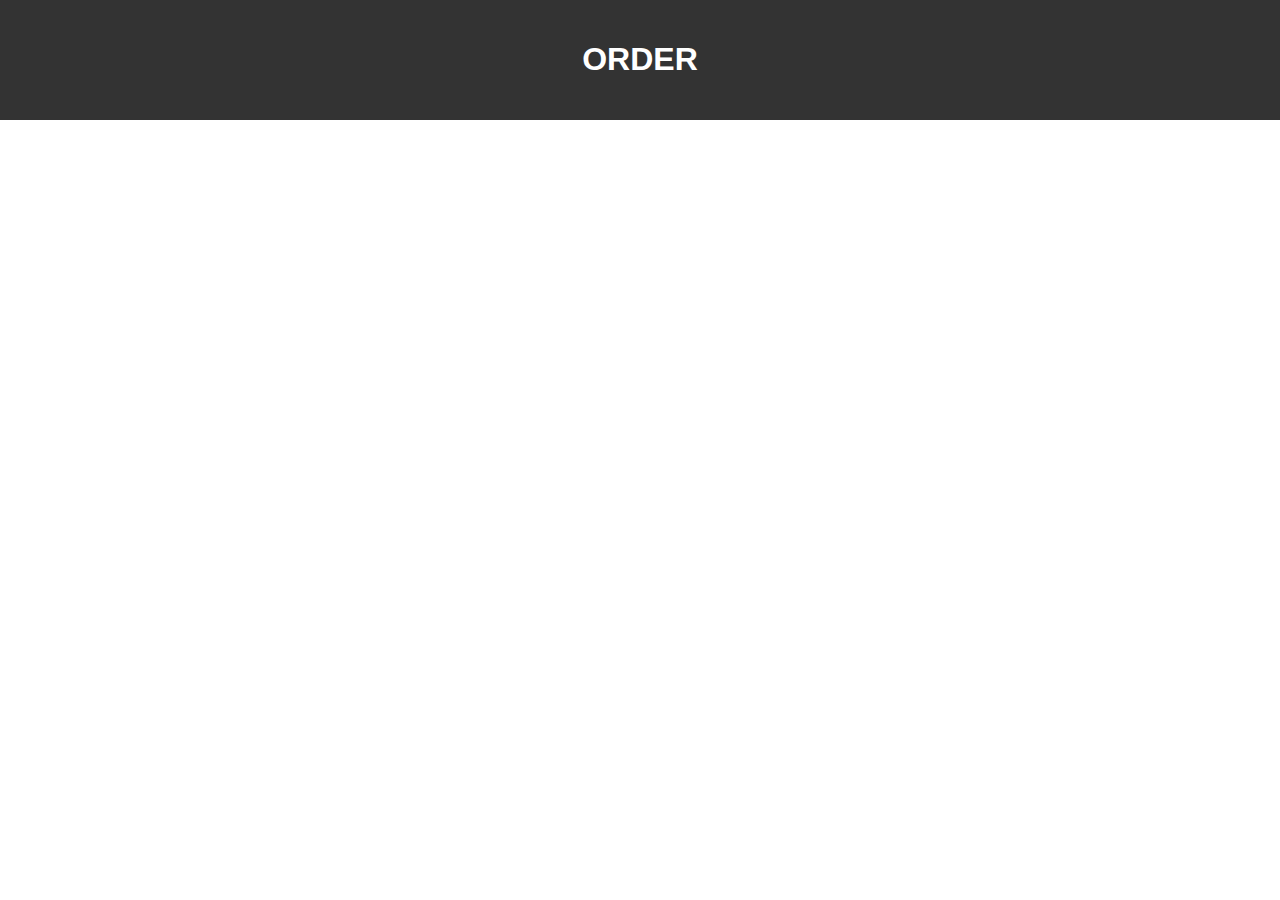
<file: index.html>
<!DOCTYPE html>
<html>
<head>
	<title>ORDER</title>
    <link rel="stylesheet" href="./css/main.css">
</head>
<body>
	<header>
		<h1>ORDER</h1>
	</header>

	<main>
		<div id="data">
            <div class="card" id="1" ><center><h1>Table 1</h1></center><button class="dlt" id="delete-all" onclick="deleteAllItems(1)">CheckBill</button></div>
            <div class="card" id="2" ><center><h1>Table 2</h1></center><button class="dlt" id="delete-all" onclick="deleteAllItems(2)">CheckBill</button></div>
            <div class="card" id="3" ><center><h1>Table 3</h1></center><button class="dlt" id="delete-all" onclick="deleteAllItems(3)">CheckBill</button></div>
            <div class="card" id="4" ><center><h1>Table 4</h1></center><button class="dlt" id="delete-all" onclick="deleteAllItems(4)">CheckBill</button></div>
            <div class="card" id="5" ><center><h1>Table 5</h1></center><button class="dlt" id="delete-all" onclick="deleteAllItems(5)">CheckBill</button></div>
        </div>
	</main>

    <script src="./js/main.js"></script>

</body>
</html>
</file>
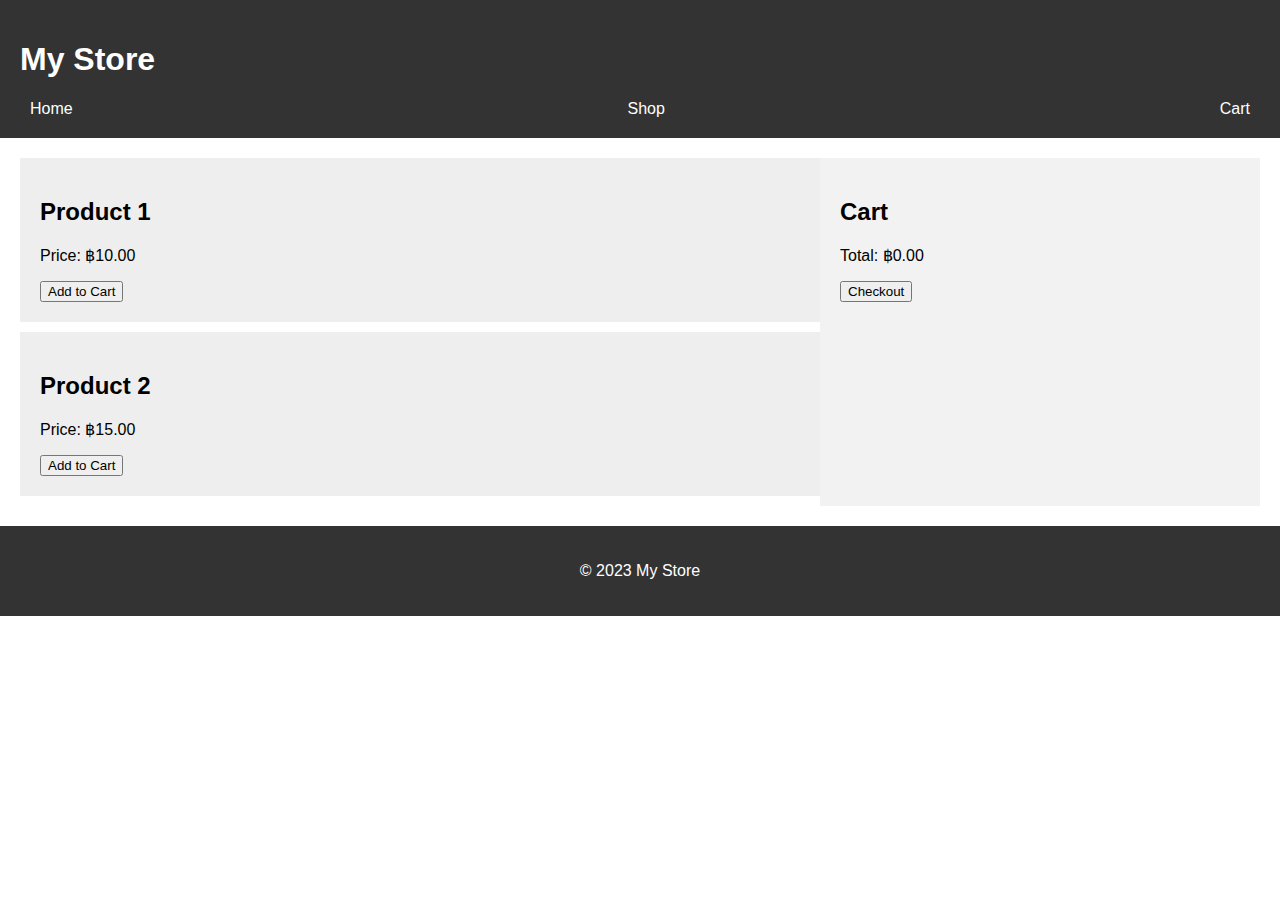
<file: 1.html>
<!DOCTYPE html>
<html>
<head>
	<title>My Store</title>
	<link rel="stylesheet" type="text/css" href="style.css">
</head>
<body>
	<header>
		<h1>My Store</h1>
		<nav>
			<ul>
				<li><a href="#">Home</a></li>
				<li><a href="#">Shop</a></li>
				<li><a href="#">Cart</a></li>
			</ul>
		</nav>
	</header>
	
	<main>
		<section class="products">
			<div class="product">
				<h2>Product 1</h2>
				<p>Price: ฿10.00</p>
				<button>Add to Cart</button>
			</div>
			<div class="product">
				<h2>Product 2</h2>
				<p>Price: ฿15.00</p>
				<button>Add to Cart</button>
			</div>
		</section>
		
		<section class="cart">
			<h2>Cart</h2>
			<ul>
				
			</ul>
			<p id="total">Total: ฿0.00</p>
			<button>Checkout</button>
		</section>
		
		<p id="table" data-value="1"></p>

	</main>
	
	<footer>
		<p>&copy; 2023 My Store</p>
	</footer>
	
	<script src="script.js"></script>
</body>
</html>
</file>
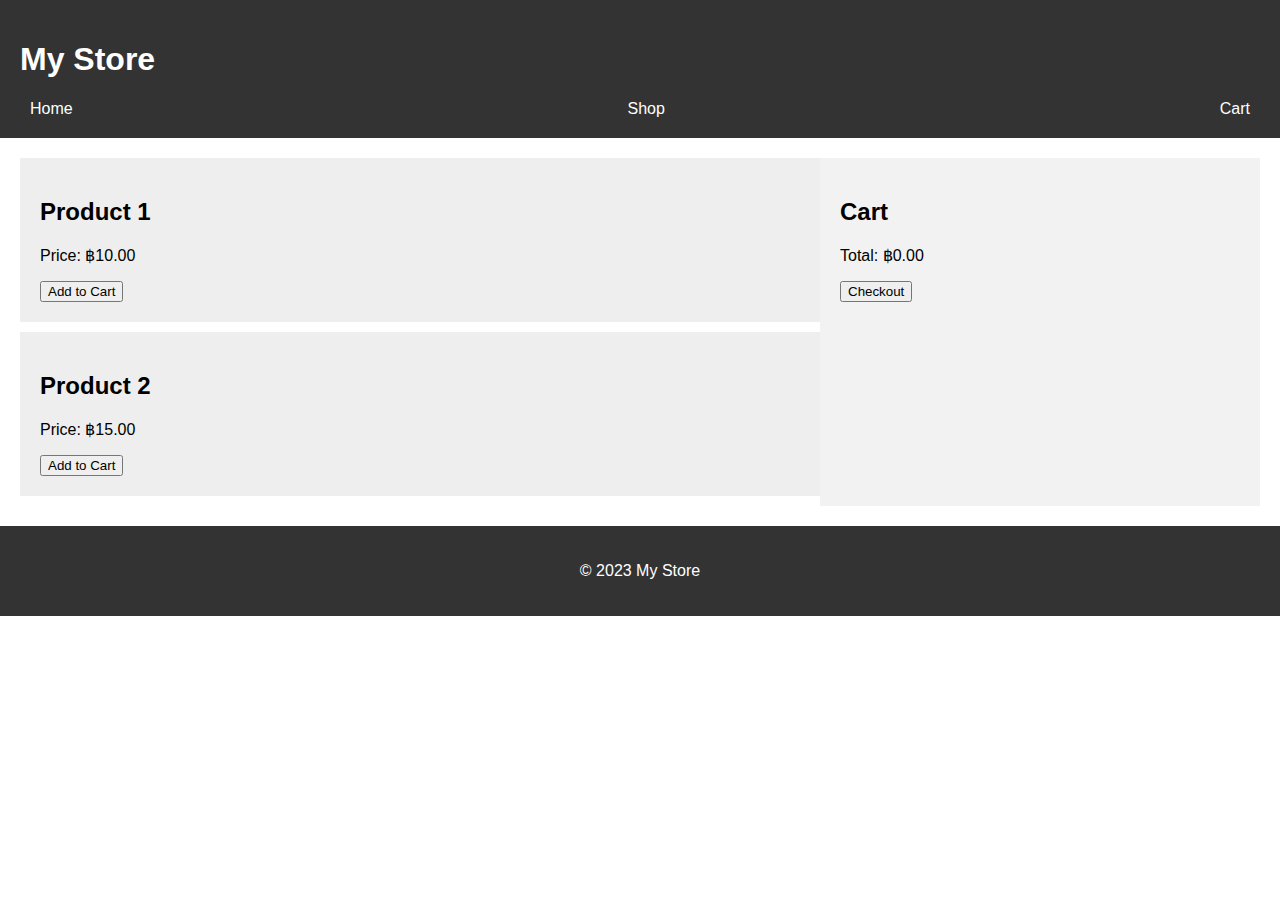
<file: 2.html>
<!DOCTYPE html>
<html>
<head>
	<title>My Store</title>
	<link rel="stylesheet" type="text/css" href="style.css">
</head>
<body>
	<header>
		<h1>My Store</h1>
		<nav>
			<ul>
				<li><a href="#">Home</a></li>
				<li><a href="#">Shop</a></li>
				<li><a href="#">Cart</a></li>
			</ul>
		</nav>
	</header>
	
	<main>
		<section class="products">
			<div class="product">
				<h2>Product 1</h2>
				<p>Price: ฿10.00</p>
				<button>Add to Cart</button>
			</div>
			<div class="product">
				<h2>Product 2</h2>
				<p>Price: ฿15.00</p>
				<button>Add to Cart</button>
			</div>
		</section>
		
		<section class="cart">
			<h2>Cart</h2>
			<ul>
				
			</ul>
			<p id="total">Total: ฿0.00</p>
			<button>Checkout</button>
		</section>
		
		<p id="table" data-value="2"></p>

	</main>
	
	<footer>
		<p>&copy; 2023 My Store</p>
	</footer>
	
	<script src="script.js"></script>
</body>
</html>
</file>
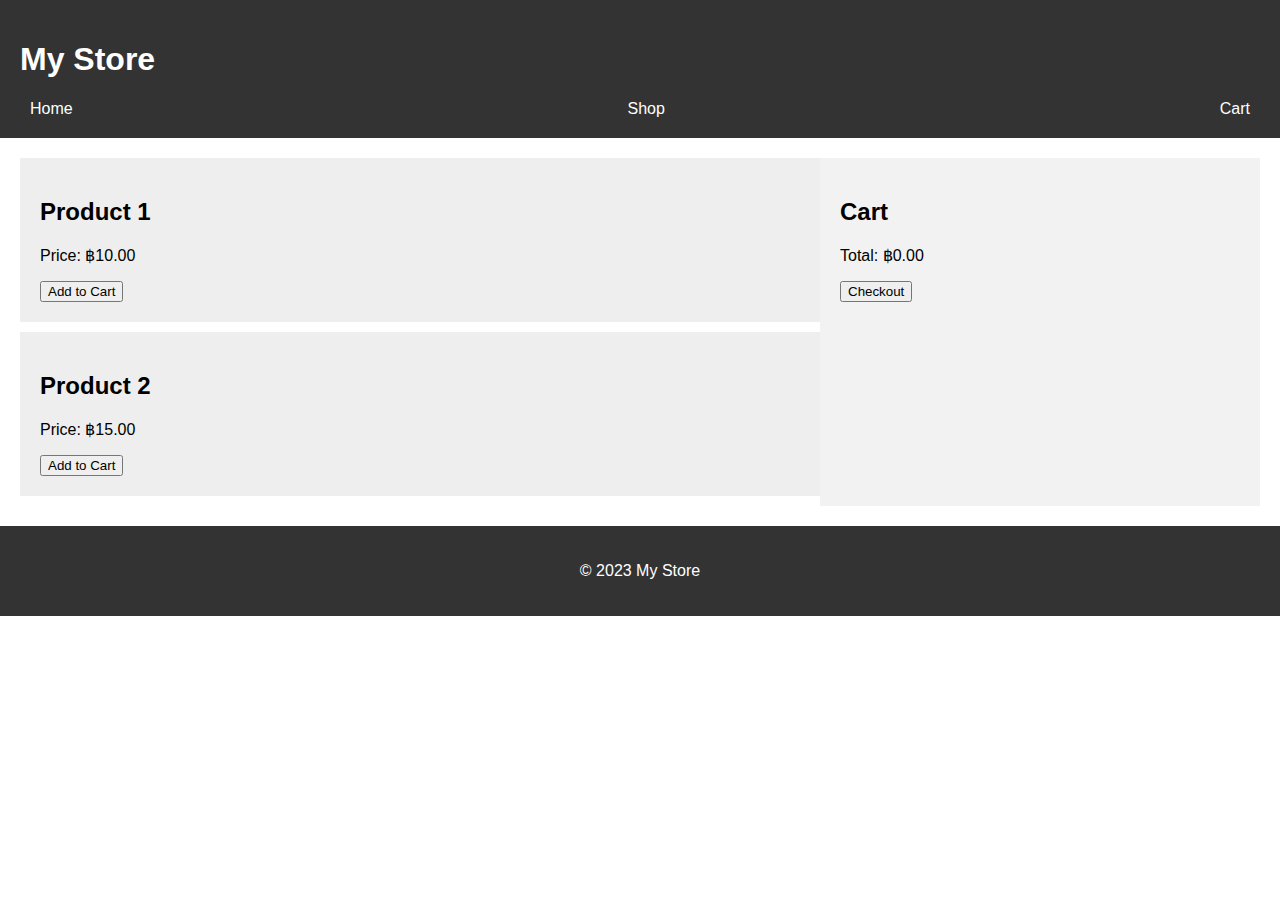
<file: 3.html>
<!DOCTYPE html>
<html>
<head>
	<title>My Store</title>
	<link rel="stylesheet" type="text/css" href="style.css">
</head>
<body>
	<header>
		<h1>My Store</h1>
		<nav>
			<ul>
				<li><a href="#">Home</a></li>
				<li><a href="#">Shop</a></li>
				<li><a href="#">Cart</a></li>
			</ul>
		</nav>
	</header>
	
	<main>
		<section class="products">
			<div class="product">
				<h2>Product 1</h2>
				<p>Price: ฿10.00</p>
				<button>Add to Cart</button>
			</div>
			<div class="product">
				<h2>Product 2</h2>
				<p>Price: ฿15.00</p>
				<button>Add to Cart</button>
			</div>
		</section>
		
		<section class="cart">
			<h2>Cart</h2>
			<ul>
				
			</ul>
			<p id="total">Total: ฿0.00</p>
			<button>Checkout</button>
		</section>
		
		<p id="table" data-value="3"></p>

	</main>
	
	<footer>
		<p>&copy; 2023 My Store</p>
	</footer>
	
	<script src="script.js"></script>
</body>
</html>
</file>
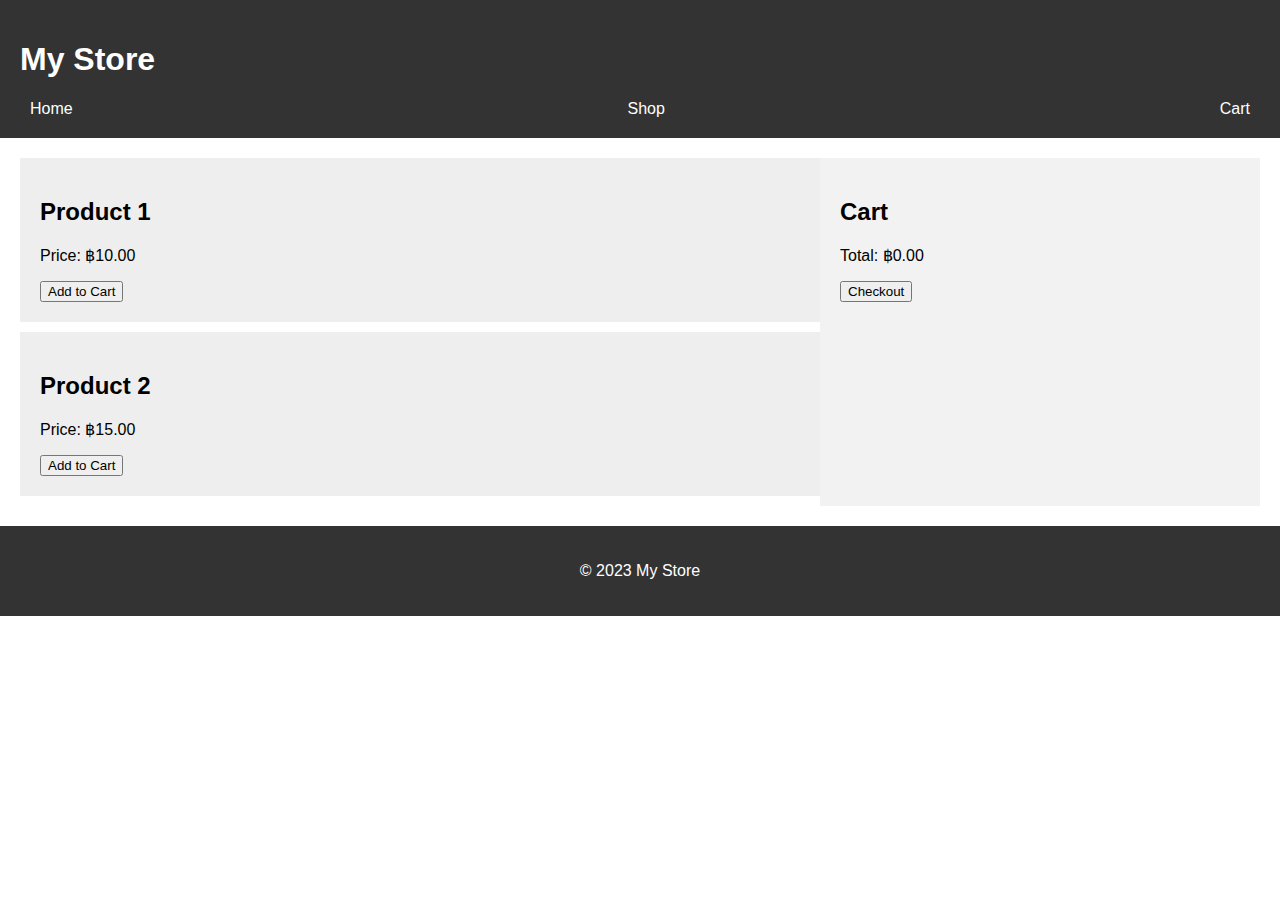
<file: 4.html>
<!DOCTYPE html>
<html>
<head>
	<title>My Store</title>
	<link rel="stylesheet" type="text/css" href="style.css">
</head>
<body>
	<header>
		<h1>My Store</h1>
		<nav>
			<ul>
				<li><a href="#">Home</a></li>
				<li><a href="#">Shop</a></li>
				<li><a href="#">Cart</a></li>
			</ul>
		</nav>
	</header>
	
	<main>
		<section class="products">
			<div class="product">
				<h2>Product 1</h2>
				<p>Price: ฿10.00</p>
				<button>Add to Cart</button>
			</div>
			<div class="product">
				<h2>Product 2</h2>
				<p>Price: ฿15.00</p>
				<button>Add to Cart</button>
			</div>
		</section>
		
		<section class="cart">
			<h2>Cart</h2>
			<ul>
				
			</ul>
			<p id="total">Total: ฿0.00</p>
			<button>Checkout</button>
		</section>
		
		<p id="table" data-value="4"></p>

	</main>
	
	<footer>
		<p>&copy; 2023 My Store</p>
	</footer>
	
	<script src="script.js"></script>
</body>
</html>
</file>
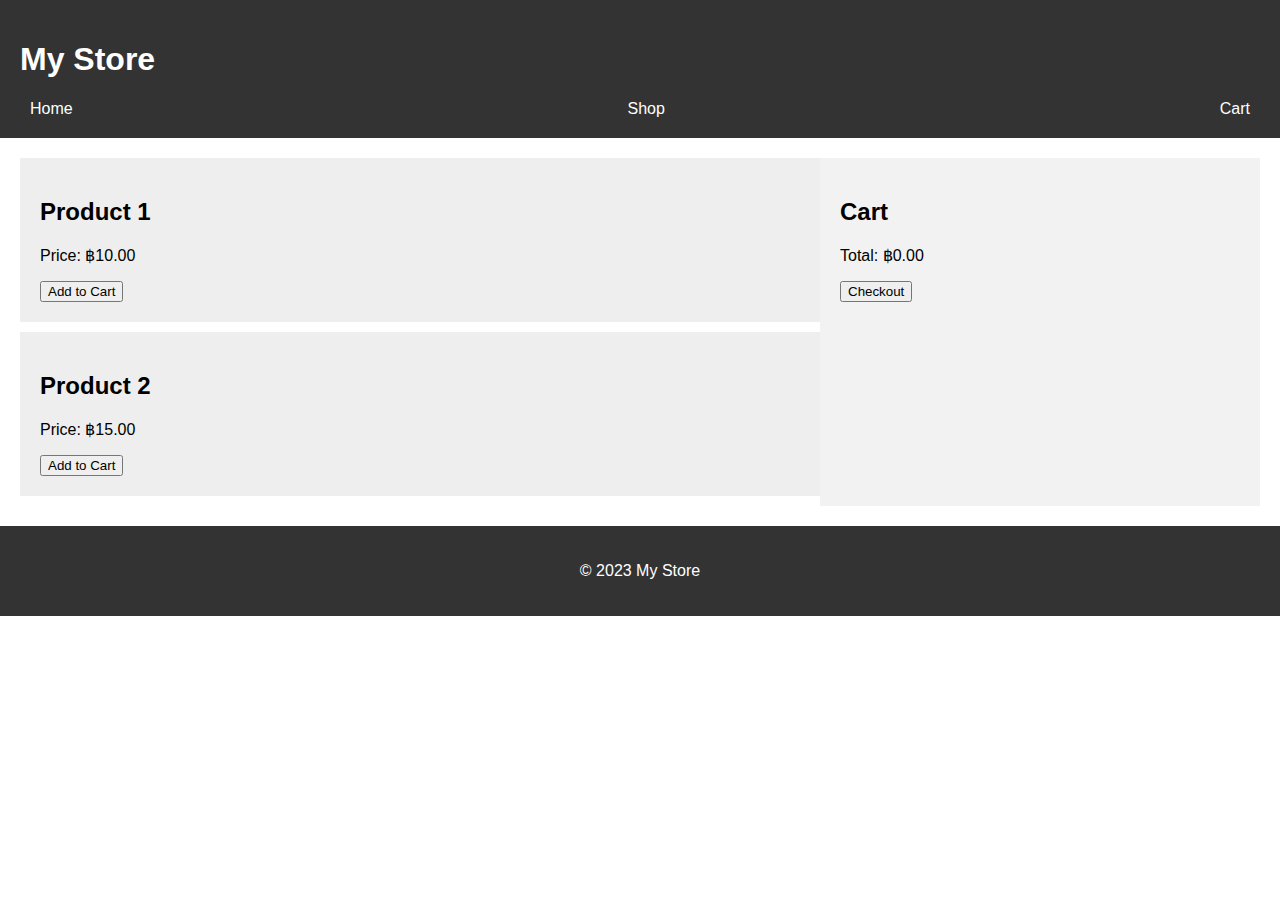
<file: 5.html>
<!DOCTYPE html>
<html>
<head>
	<title>My Store</title>
	<link rel="stylesheet" type="text/css" href="style.css">
</head>
<body>
	<header>
		<h1>My Store</h1>
		<nav>
			<ul>
				<li><a href="#">Home</a></li>
				<li><a href="#">Shop</a></li>
				<li><a href="#">Cart</a></li>
			</ul>
		</nav>
	</header>
	
	<main>
		<section class="products">
			<div class="product">
				<h2>Product 1</h2>
				<p>Price: ฿10.00</p>
				<button>Add to Cart</button>
			</div>
			<div class="product">
				<h2>Product 2</h2>
				<p>Price: ฿15.00</p>
				<button>Add to Cart</button>
			</div>
		</section>
		
		<section class="cart">
			<h2>Cart</h2>
			<ul>
				
			</ul>
			<p id="total">Total: ฿0.00</p>
			<button>Checkout</button>
		</section>
		
		<p id="table" data-value="5"></p>

	</main>
	
	<footer>
		<p>&copy; 2023 My Store</p>
	</footer>
	
	<script src="script.js"></script>
</body>
</html>
</file>
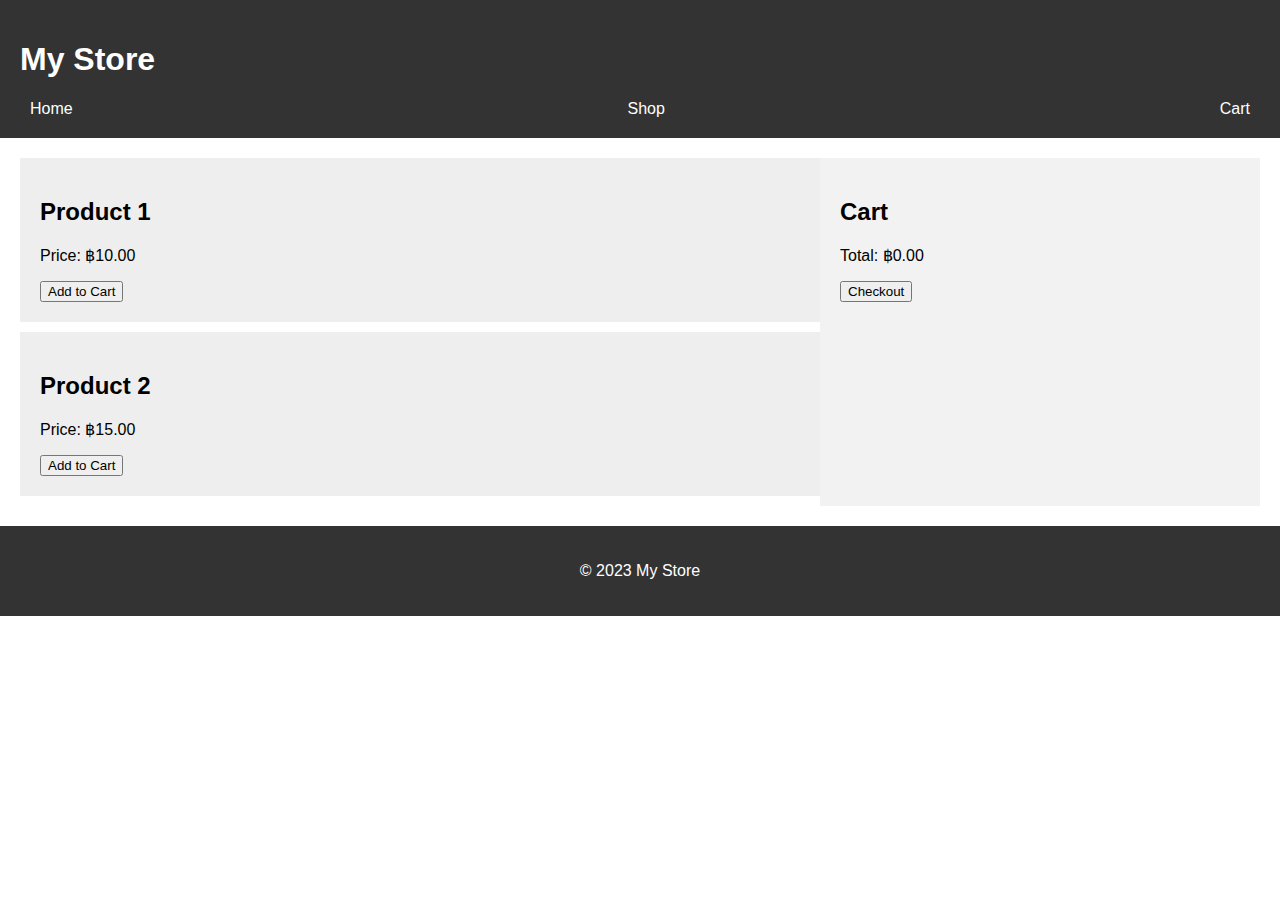
<file: Table/1.html>
<!DOCTYPE html>
<html>
<head>
	<title>My Store</title>
	<link rel="stylesheet" type="text/css" href="../css/table.css">
</head>
<body>
	<header>
		<h1>My Store</h1>
		<nav>
			<ul>
				<li><a href="#">Home</a></li>
				<li><a href="#">Shop</a></li>
				<li><a href="#">Cart</a></li>
			</ul>
		</nav>
	</header>
	
	<main>
		<section class="products">
			<div class="product">
				<h2>Product 1</h2>
				<p>Price: ฿10.00</p>
				<button>Add to Cart</button>
			</div>
			<div class="product">
				<h2>Product 2</h2>
				<p>Price: ฿15.00</p>
				<button>Add to Cart</button>
			</div>
		</section>
		
		<section class="cart">
			<h2>Cart</h2>
			<ul>
				
			</ul>
			<p id="total">Total: ฿0.00</p>
			<button>Checkout</button>
		</section>
		
		<p id="table" data-value="1"></p>

	</main>
	
	<footer>
		<p>&copy; 2023 My Store</p>
	</footer>
	
	<script src="../js/table.js"></script>
</body>
</html>
</file>
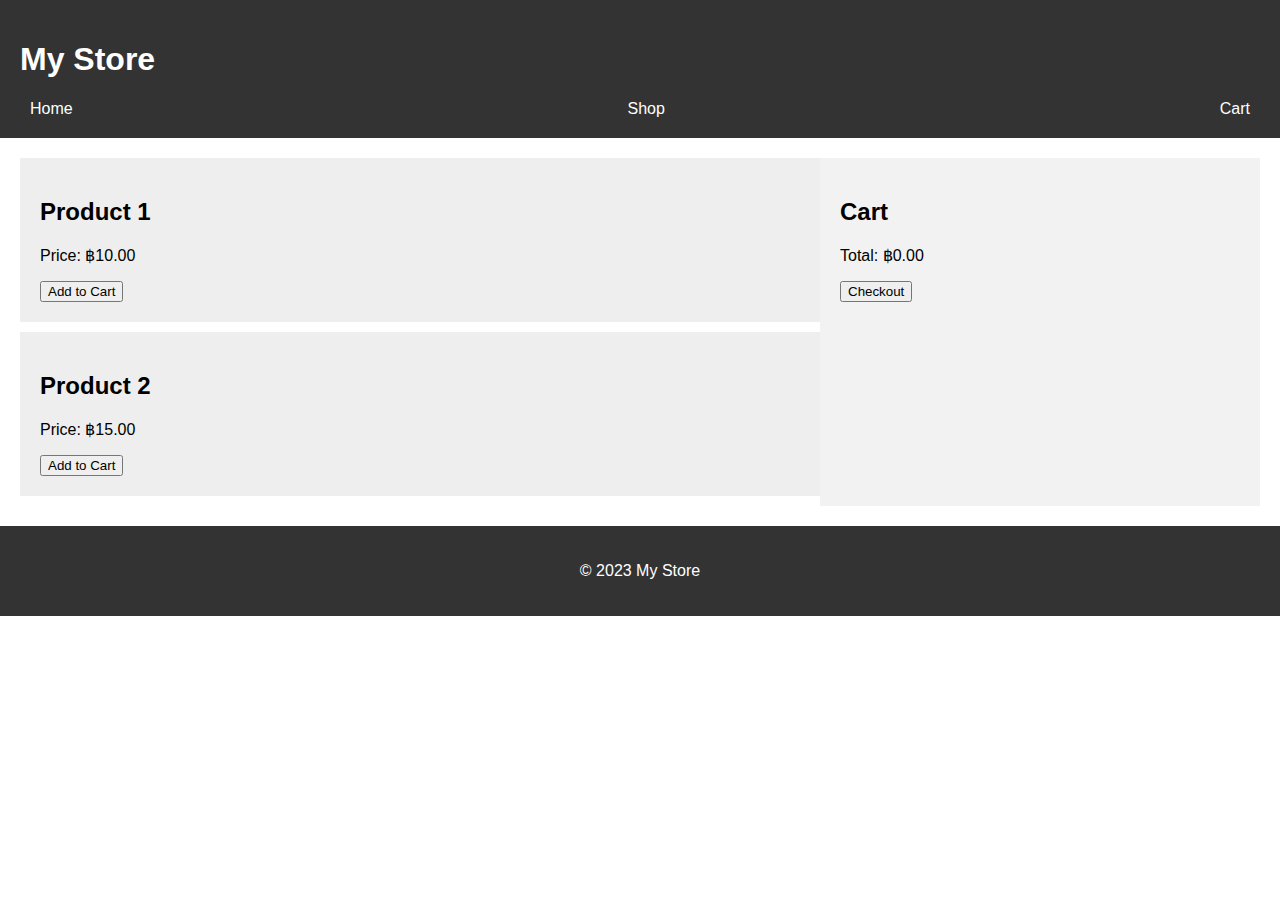
<file: Table/2.html>
<!DOCTYPE html>
<html>
<head>
	<title>My Store</title>
	<link rel="stylesheet" type="text/css" href="../css/table.css">
</head>
<body>
	<header>
		<h1>My Store</h1>
		<nav>
			<ul>
				<li><a href="#">Home</a></li>
				<li><a href="#">Shop</a></li>
				<li><a href="#">Cart</a></li>
			</ul>
		</nav>
	</header>
	
	<main>
		<section class="products">
			<div class="product">
				<h2>Product 1</h2>
				<p>Price: ฿10.00</p>
				<button>Add to Cart</button>
			</div>
			<div class="product">
				<h2>Product 2</h2>
				<p>Price: ฿15.00</p>
				<button>Add to Cart</button>
			</div>
		</section>
		
		<section class="cart">
			<h2>Cart</h2>
			<ul>
				
			</ul>
			<p id="total">Total: ฿0.00</p>
			<button>Checkout</button>
		</section>
		
		<p id="table" data-value="2"></p>

	</main>
	
	<footer>
		<p>&copy; 2023 My Store</p>
	</footer>
	
	<script src="../js/table.js"></script>
</body>
</html>
</file>
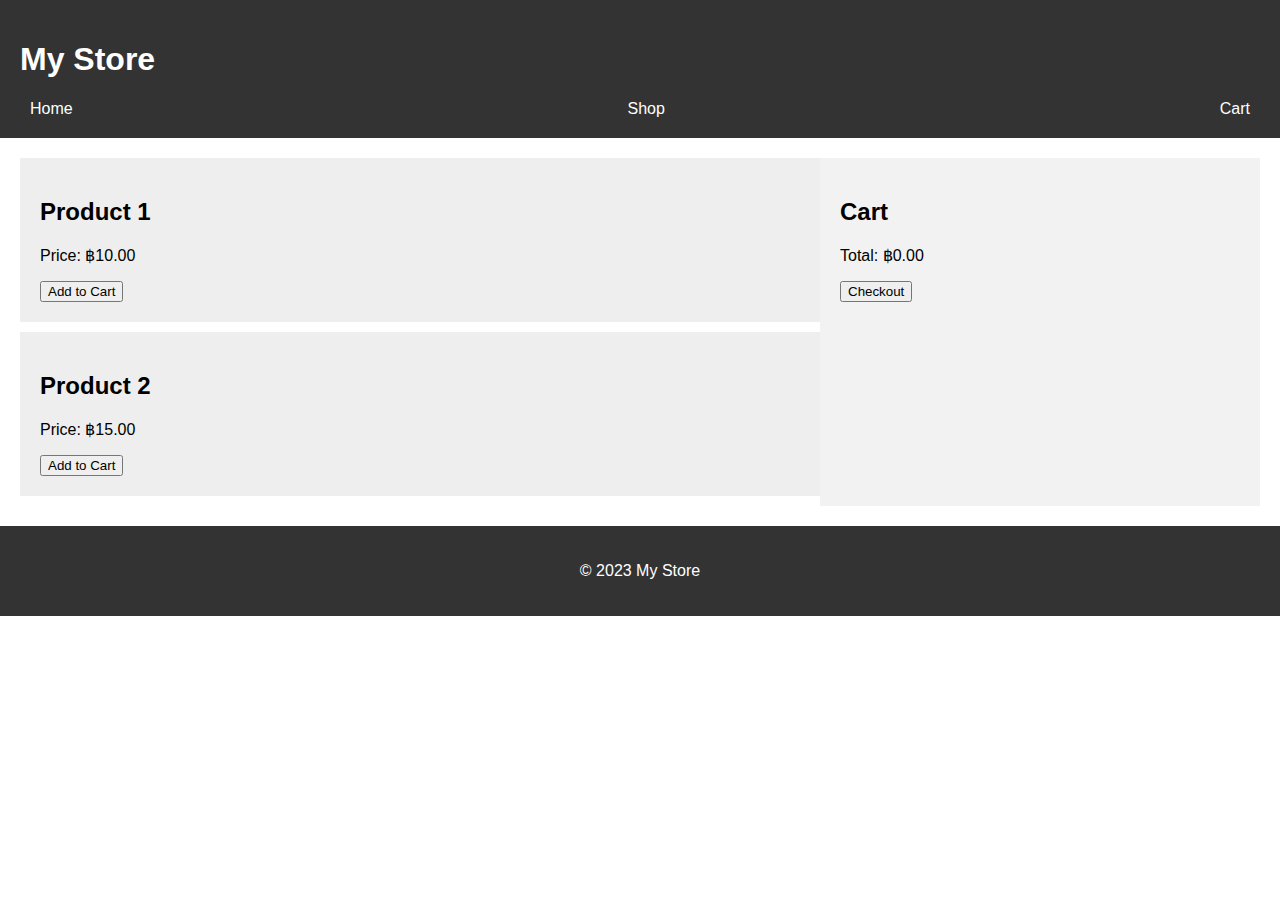
<file: Table/3.html>
<!DOCTYPE html>
<html>
<head>
	<title>My Store</title>
	<link rel="stylesheet" type="text/css" href="../css/table.css">
</head>
<body>
	<header>
		<h1>My Store</h1>
		<nav>
			<ul>
				<li><a href="#">Home</a></li>
				<li><a href="#">Shop</a></li>
				<li><a href="#">Cart</a></li>
			</ul>
		</nav>
	</header>
	
	<main>
		<section class="products">
			<div class="product">
				<h2>Product 1</h2>
				<p>Price: ฿10.00</p>
				<button>Add to Cart</button>
			</div>
			<div class="product">
				<h2>Product 2</h2>
				<p>Price: ฿15.00</p>
				<button>Add to Cart</button>
			</div>
		</section>
		
		<section class="cart">
			<h2>Cart</h2>
			<ul>
				
			</ul>
			<p id="total">Total: ฿0.00</p>
			<button>Checkout</button>
		</section>
		
		<p id="table" data-value="3"></p>

	</main>
	
	<footer>
		<p>&copy; 2023 My Store</p>
	</footer>
	
	<script src="../js/table.js"></script>
</body>
</html>
</file>
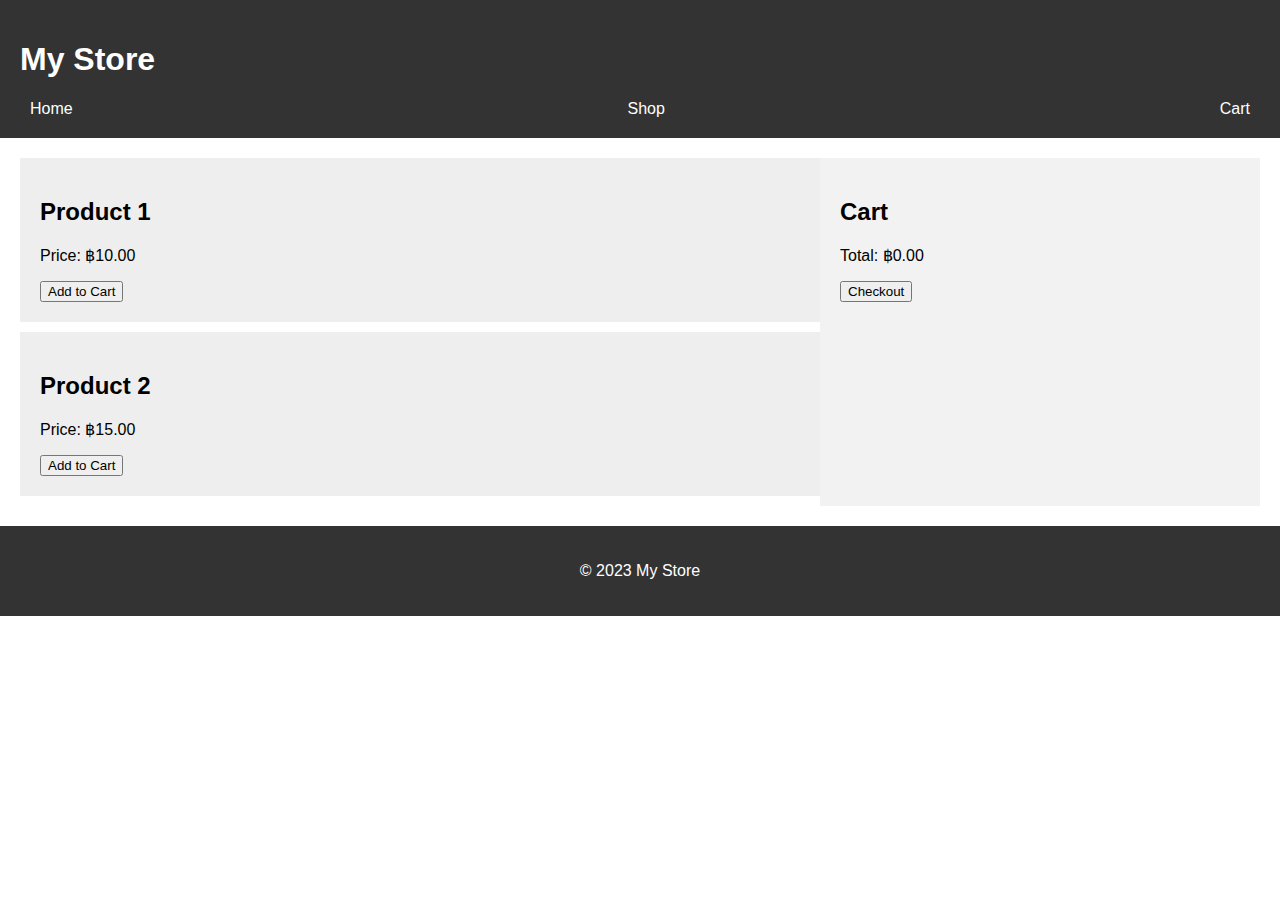
<file: Table/4.html>
<!DOCTYPE html>
<html>
<head>
	<title>My Store</title>
	<link rel="stylesheet" type="text/css" href="../css/table.css">
</head>
<body>
	<header>
		<h1>My Store</h1>
		<nav>
			<ul>
				<li><a href="#">Home</a></li>
				<li><a href="#">Shop</a></li>
				<li><a href="#">Cart</a></li>
			</ul>
		</nav>
	</header>
	
	<main>
		<section class="products">
			<div class="product">
				<h2>Product 1</h2>
				<p>Price: ฿10.00</p>
				<button>Add to Cart</button>
			</div>
			<div class="product">
				<h2>Product 2</h2>
				<p>Price: ฿15.00</p>
				<button>Add to Cart</button>
			</div>
		</section>
		
		<section class="cart">
			<h2>Cart</h2>
			<ul>
				
			</ul>
			<p id="total">Total: ฿0.00</p>
			<button>Checkout</button>
		</section>
		
		<p id="table" data-value="4"></p>

	</main>
	
	<footer>
		<p>&copy; 2023 My Store</p>
	</footer>
	
	<script src="../js/table.js"></script>
</body>
</html>
</file>
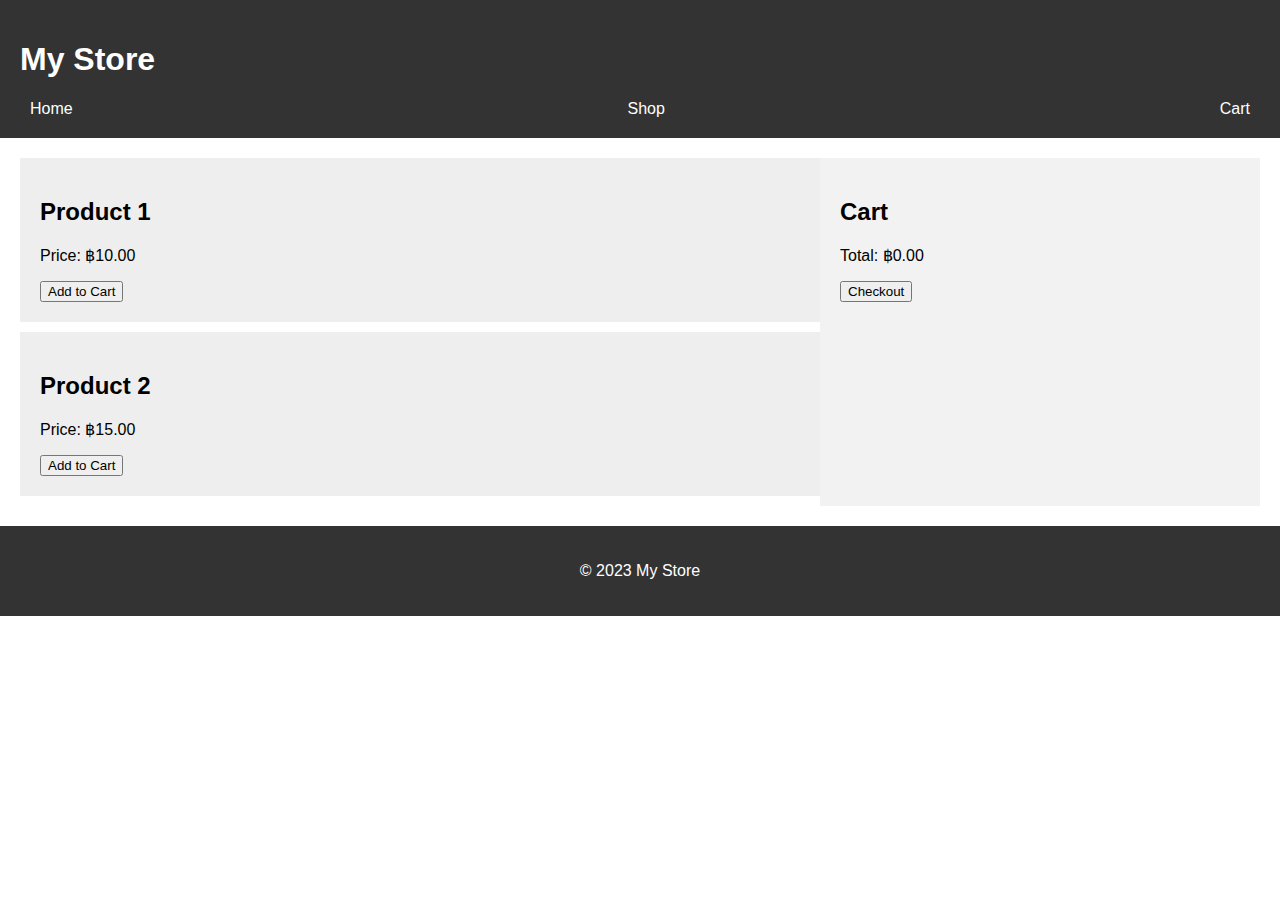
<file: Table/5.html>
<!DOCTYPE html>
<html>
<head>
	<title>My Store</title>
	<link rel="stylesheet" type="text/css" href="../css/table.css">
</head>
<body>
	<header>
		<h1>My Store</h1>
		<nav>
			<ul>
				<li><a href="#">Home</a></li>
				<li><a href="#">Shop</a></li>
				<li><a href="#">Cart</a></li>
			</ul>
		</nav>
	</header>
	
	<main>
		<section class="products">
			<div class="product">
				<h2>Product 1</h2>
				<p>Price: ฿10.00</p>
				<button>Add to Cart</button>
			</div>
			<div class="product">
				<h2>Product 2</h2>
				<p>Price: ฿15.00</p>
				<button>Add to Cart</button>
			</div>
		</section>
		
		<section class="cart">
			<h2>Cart</h2>
			<ul>
				
			</ul>
			<p id="total">Total: ฿0.00</p>
			<button>Checkout</button>
		</section>
		
		<p id="table" data-value="5"></p>

	</main>
	
	<footer>
		<p>&copy; 2023 My Store</p>
	</footer>
	
	<script src="../js/table.js"></script>
</body>
</html>
</file>
<file: css/main.css>
body {
    font-family: sans-serif;
    margin: 0;
    padding: 0;
}

header {
    background-color: #333;
    color: #fff;
    padding: 20px;
    text-align: center;
}

main {
    display: flex;
    flex-direction: column;
    align-items: center;
    margin-top: 50px;
}

.card {
    border: 1px solid #ccc;
    border-radius: 5px;
    box-shadow: 0 0 5px rgba(0, 0, 0, 0.1);
    padding: 0px 20px 20px 20px;
    width: 100%;
    max-width: 1000px;
    flex-direction: column;
    align-items: center;
    text-align: center;
    display: none;
    margin-bottom: 20px;
}

.product {
    display: flex;
    justify-content: space-between;
    width: 100%;
}

.card h2 {
    margin-top: 0;
}

.card p {
    margin-top: 0;
}

button {
    background-color: #f00;
    color: #fff;
    border: none;
    padding: 5px 10px;
    cursor: pointer;
    height: 30px;
}
</file>
<file: style.css>
body {
	margin: 0;
	padding: 0;
	font-family: Arial, sans-serif;
}

header {
	background-color: #333;
	color: #fff;
	padding: 20px;
}

nav ul {
	list-style: none;
	margin: 0;
	padding: 0;
	display: flex;
	justify-content: space-between;
}

nav ul li {
	margin: 0 10px;
}

nav ul li a {
	color: #fff;
	text-decoration: none;
}

main {
	margin: 20px;
	display: flex;
	justify-content: space-between;
}

.products {
	flex: 2;
}

.product {
	background-color: #eee;
	padding: 20px;
	margin-bottom: 10px;
}

.cart {
	flex: 1;
	background-color: #f2f2f2;
	padding: 20px;
}

.cart ul {
	list-style: none;
	padding: 0;
	margin: 0;
}

.cart li {
	margin-bottom: 10px;
}

footer {
	background-color: #333;
	color: #fff;
	padding: 20px;
	text-align: center;
}
</file>
<file: css/table.css>
body {
	margin: 0;
	padding: 0;
	font-family: Arial, sans-serif;
}

header {
	background-color: #333;
	color: #fff;
	padding: 20px;
}

nav ul {
	list-style: none;
	margin: 0;
	padding: 0;
	display: flex;
	justify-content: space-between;
}

nav ul li {
	margin: 0 10px;
}

nav ul li a {
	color: #fff;
	text-decoration: none;
}

main {
	margin: 20px;
	display: flex;
	justify-content: space-between;
}

.products {
	flex: 2;
}

.product {
	background-color: #eee;
	padding: 20px;
	margin-bottom: 10px;
}

.cart {
	flex: 1;
	background-color: #f2f2f2;
	padding: 20px;
}

.cart ul {
	list-style: none;
	padding: 0;
	margin: 0;
}

.cart li {
	margin-bottom: 10px;
}

footer {
	background-color: #333;
	color: #fff;
	padding: 20px;
	text-align: center;
}
</file>
